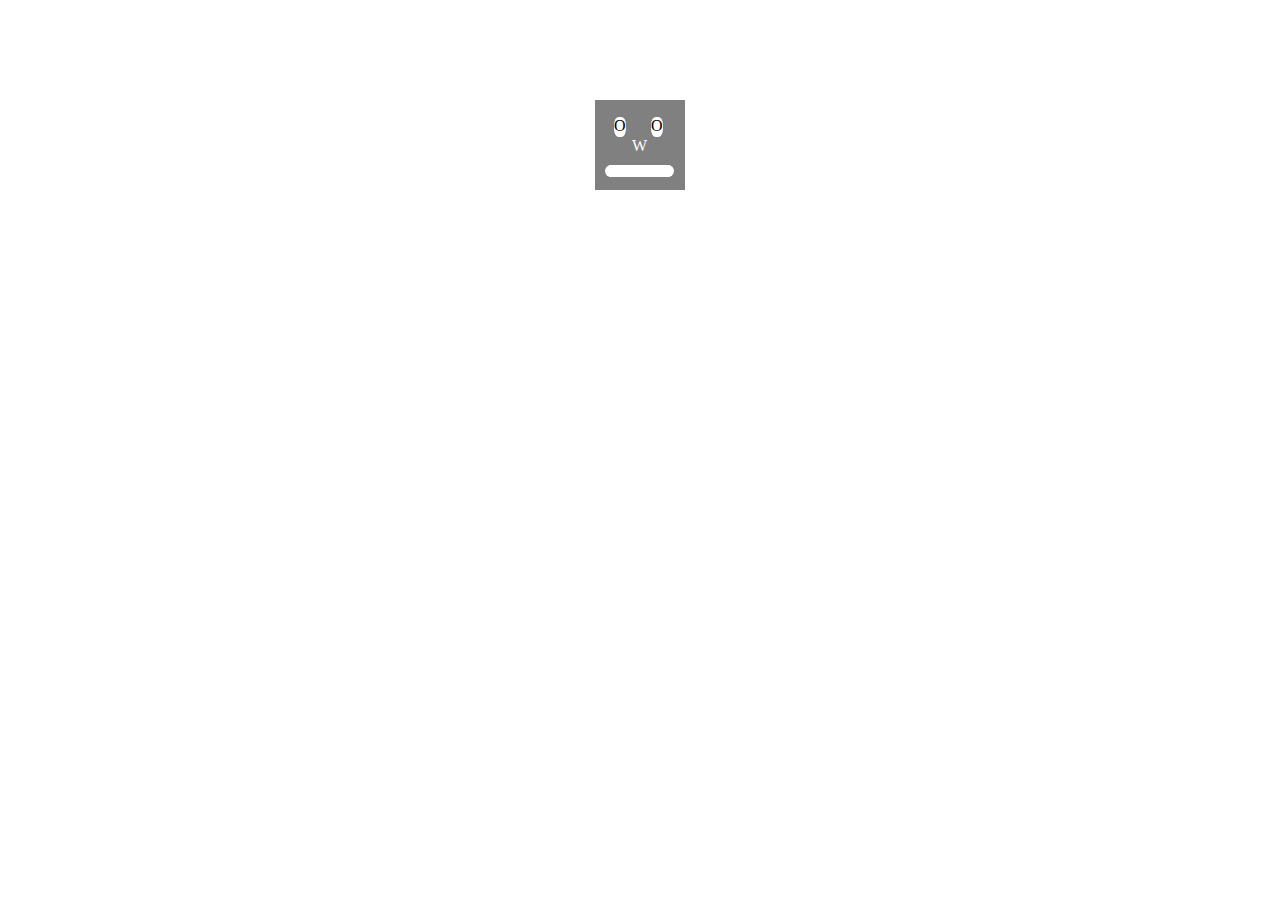
<file: task_1_06.04.23/index.html>
<!DOCTYPE html>
<html lang="en">
<head>
    <meta charset="UTF-8">
    <meta http-equiv="X-UA-Compatible" content="IE=edge">
    <meta name="viewport" content="width=device-width, initial-scale=1.0">
    <link rel="stylesheet" href="./style.css">
    <title>Document</title>
</head>
<body>
    <div class="square">
       <div class="eye left">
           <p> O  </p> 
       </div>
       <div class="eye right">
         <p> O </p>
       </div> <br>
       <span class="nose">W</span> <br>
       <div class="mouth">
        <p class="d edge leftt"></p>
        <p class=" d center">  </p>
        <p class="d edge rightt"></p>
       </div>
       
    </div>
</body>
</html>
</file>
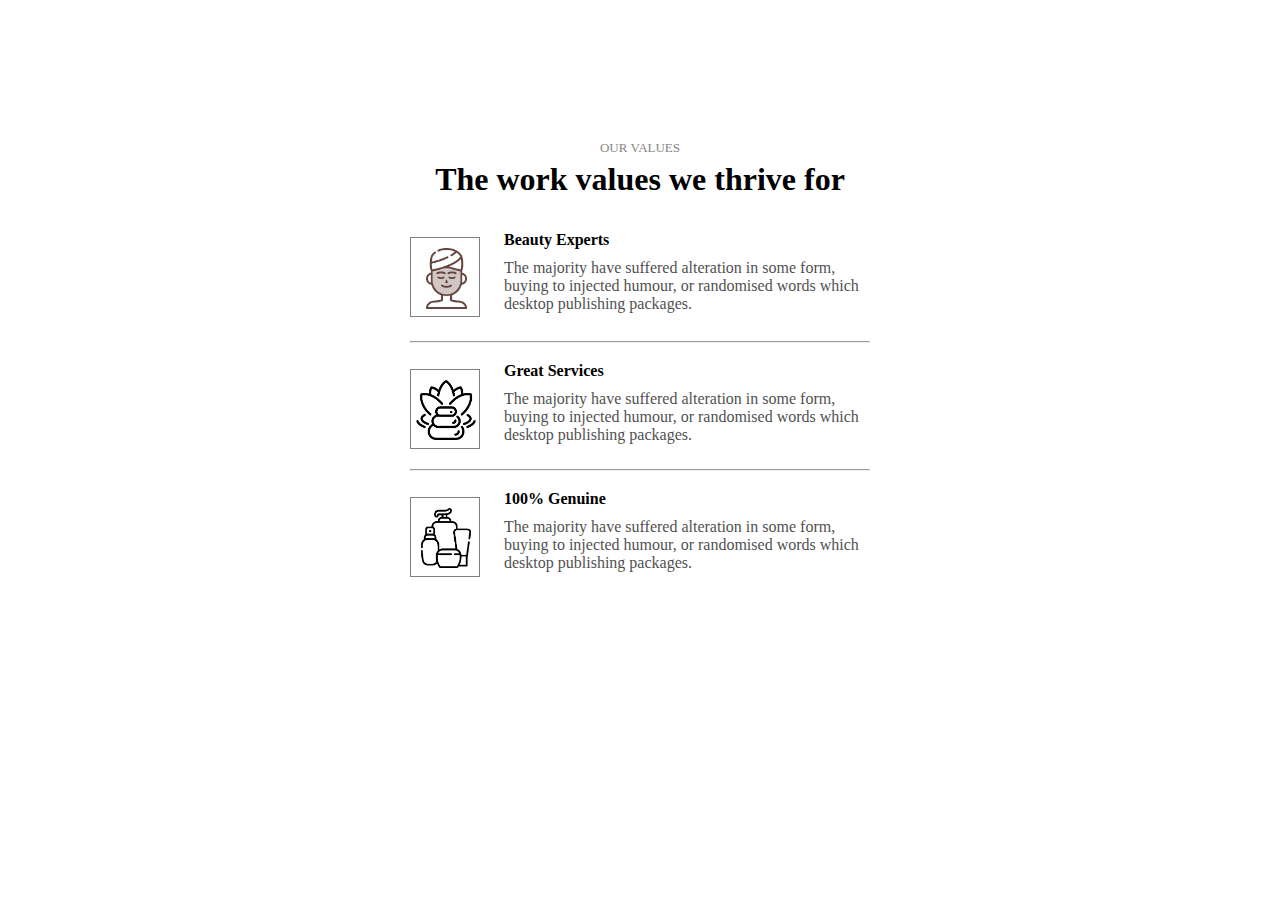
<file: task_1_07.04.23/index.html>
<!DOCTYPE html>
<html lang="en">
<head>
    <meta charset="UTF-8">
    <meta http-equiv="X-UA-Compatible" content="IE=edge">
    <meta name="viewport" content="width=device-width, initial-scale=1.0">
    <link rel="stylesheet" href="./style.css">
    <title>Document</title>
</head>
<body>
    <div class="ourvalues">
        <p style="text-align:center ; color:rgb(134, 134, 134) ;  font-size: small;"> OUR VALUES </p>
        <h1 style="text-align:center ;margin:5px 0px 23px 0px">The work values we thrive for</h1>
        <div class="info1">
            <div class="info11">
                <img class="image1"src="./images/image3.jpg" alt="image1 ">               
            </div>
            <div class="info12">
                <b><p style="margin-bottom: 10px; margin-top: 10px;">   Beauty Experts </p> </b>
            <p class="text" >The majority have suffered alteration in some form, buying to injected humour, or randomised words which
                desktop publishing packages.</p>
            </div>
            <hr>
        </div>
        <div class="info1">
            <div class="info21">
                <img class="image2" src="./images/image2.png" alt="image2 ">               
            </div>
            <div class="info12">
                <b><p style="margin-bottom: 10px; margin-top: 15px;">   Great Services </p> </b>
            <p class="text" >The majority have suffered alteration in some form, buying to injected humour, or randomised words which
                desktop publishing packages.</p>
            </div>
            <hr>
        </div>
        <div class="info1">
            <div class="info31">
                <img class="image3" src="./images/image1.png" alt="image3">              
            </div>
            <div class="info12">
                <b><p style="margin-bottom: 10px; margin-top: 15px;">   100% Genuine </p> </b>
            <p class="text">The majority have suffered alteration in some form, buying to injected humour, or randomised words which
                desktop publishing packages.</p>
            </div>
        </div>
        
        
    </div>
</body>
</html>
</file>
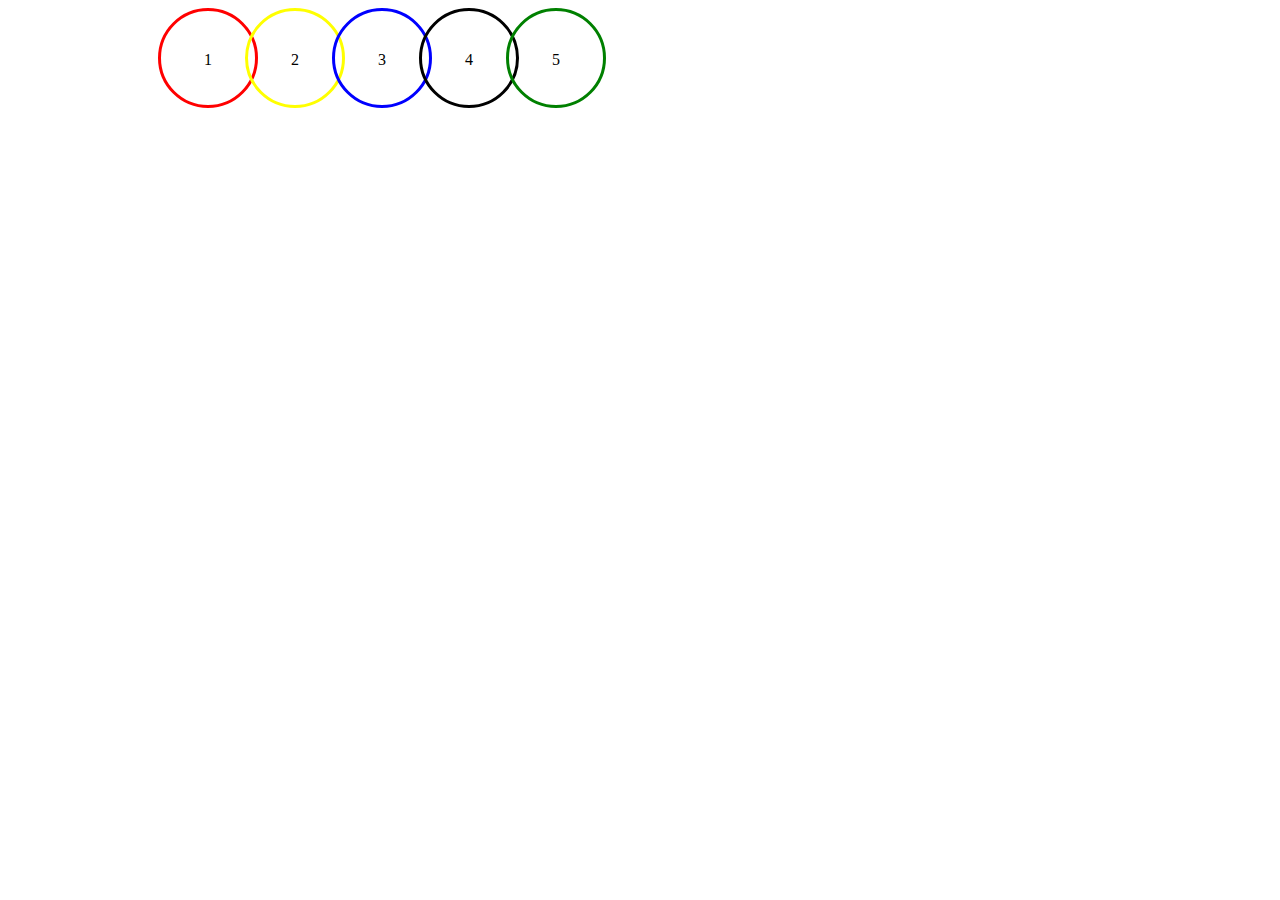
<file: task_2_06.04.23/index.html>
<!DOCTYPE html>
<html lang="en">
<head>
    <meta charset="UTF-8">
    <meta http-equiv="X-UA-Compatible" content="IE=edge">
    <meta name="viewport" content="width=device-width, initial-scale=1.0">
    <link rel="stylesheet" href="./style.css">
    <title>Document</title>
</head>
<body>
    <div class="circle first" >1</div>
    <div  class="circle second">2</div>
    <div  class="circle third">3</div>
    <div  class="circle fourth">4</div>
    <div  class="circle fifth">5</div>
</body>
</html>
</file>
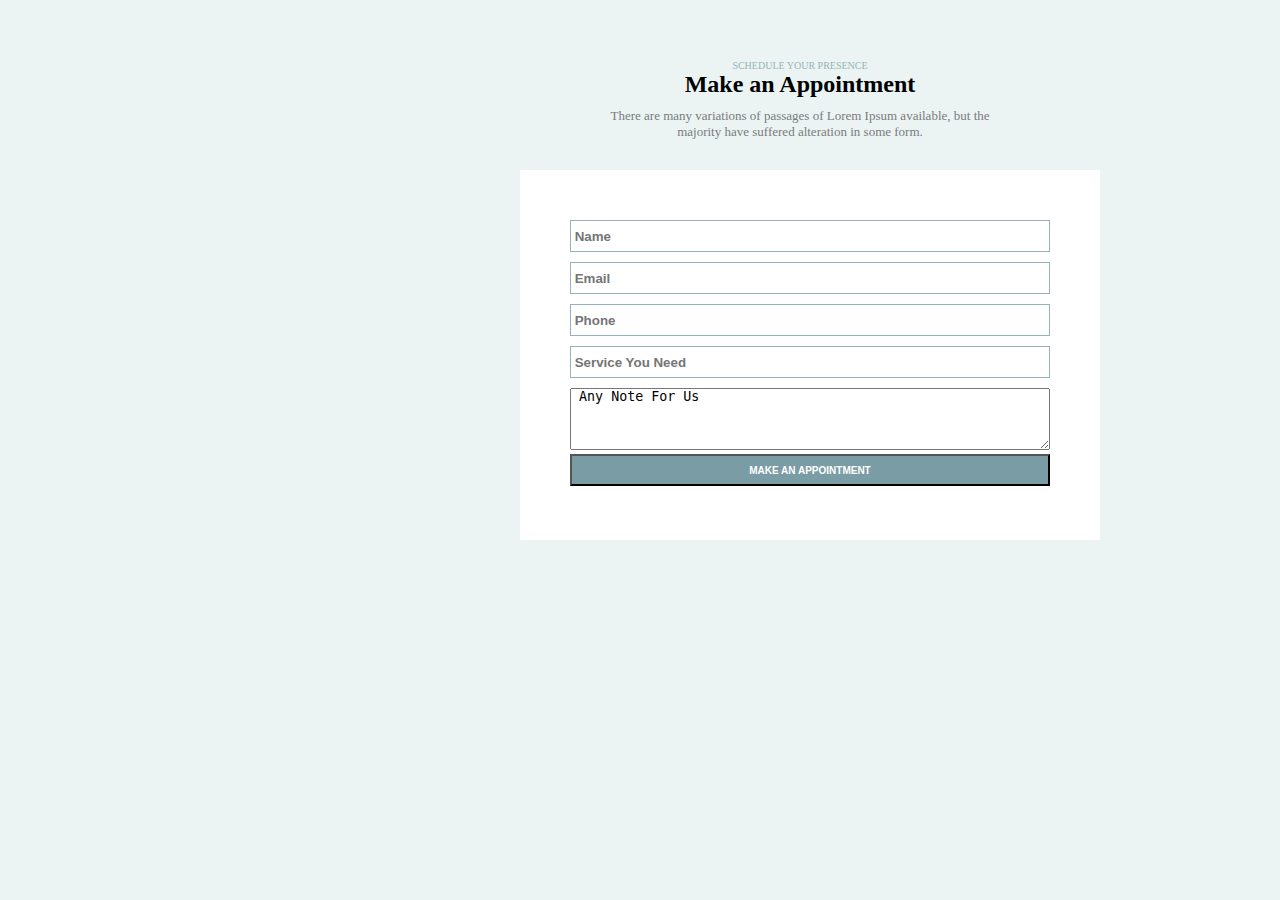
<file: task_2_07.04.23/index.html>
<!DOCTYPE html>
<html lang="en">
<head>
    <meta charset="UTF-8">
    <meta http-equiv="X-UA-Compatible" content="IE=edge">
    <meta name="viewport" content="width=device-width, initial-scale=1.0">
    <link rel="stylesheet" href="./style.css">
    <title>Document</title>
</head>
<body>
    <div class="above">
        <p class="Schedule">SCHEDULE YOUR PRESENCE</p>
        <h2 style="text-align: center;">Make an Appointment</h2>
        <p class="Schedule1">There are many variations of passages of Lorem Ipsum available, but the majority have suffered alteration in some form.</p>
    </div>
    <div class="inputs">
         <input  class="inputt" type="text"  id=""  placeholder=" Name">
         <input  class="inputt" type="email"  id=""  placeholder=" Email">
         <input  class="inputt" type="number"  id=""  placeholder=" Phone">
         <input  class="inputt" type="text"  id=""  placeholder=" Service You Need">
         <b><textarea style="max-width: 100%;"id="" cols="63" rows="4" style="margin-bottom:10px;"> Any Note For Us</textarea></b>
         <button style="font-size: 10px ; font-weight: bold;">  MAKE AN APPOINTMENT</button>
    </div>
    
</body>
</html>
</file>
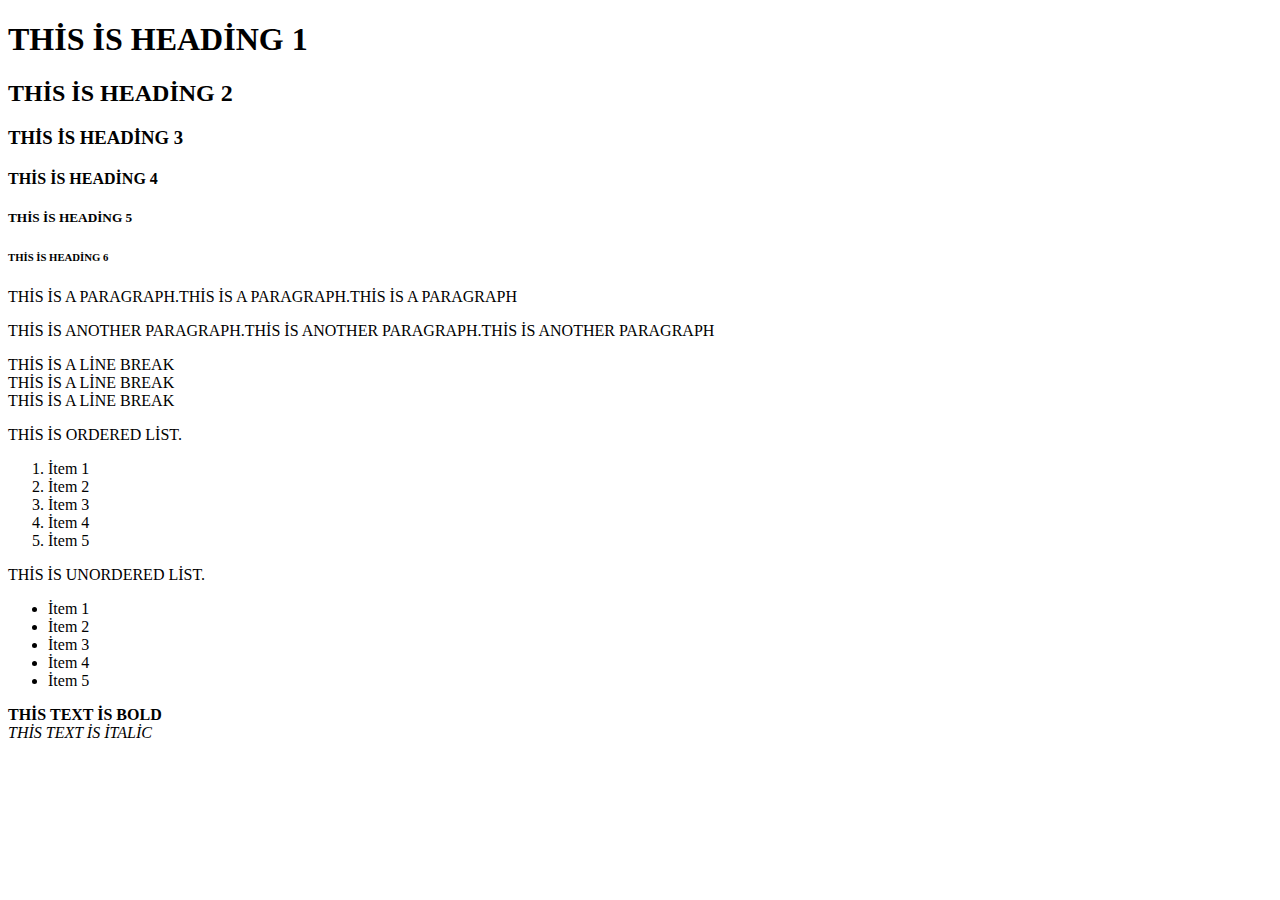
<file: task_05.04.23/Task1_0504.html>
<!DOCTYPE html>
<html lang="en">
<head>
    <meta charset="UTF-8">
    <meta http-equiv="X-UA-Compatible" content="IE=edge">
    <meta name="viewport" content="width=device-width, initial-scale=1.0">
    <title>Document</title>
</head>
<body>
    <h1>THİS İS HEADİNG 1</h1>
    <h2>THİS İS HEADİNG 2</h2>
    <h3>THİS İS HEADİNG 3</h3>
    <h4>THİS İS HEADİNG 4</h4>
    <h5>THİS İS HEADİNG 5</h5>
    <h6>THİS İS HEADİNG 6</h6>

    <p>THİS İS A PARAGRAPH.THİS İS A PARAGRAPH.THİS İS A PARAGRAPH</p>
    <p>THİS İS ANOTHER PARAGRAPH.THİS İS ANOTHER PARAGRAPH.THİS İS ANOTHER PARAGRAPH</p>

    <p>THİS İS A LİNE BREAK <br>THİS İS A LİNE BREAK <br>THİS İS A LİNE BREAK</p>
    <p>THİS İS ORDERED LİST.</p>
    <ol>
        <li>İtem 1</li>
        <li>İtem 2</li>
        <li>İtem 3</li>
        <li>İtem 4</li>
        <li>İtem 5</li>
    </ol>
    <p>THİS İS UNORDERED LİST.</p>
    <ul>
        <li>İtem 1</li>
        <li>İtem 2</li>
        <li>İtem 3</li>
        <li>İtem 4</li>
        <li>İtem 5</li>
    </ul>
    <b> THİS TEXT İS BOLD</b> <br>
    <i> THİS TEXT İS İTALİC</i>
</body>
</html>
</file>
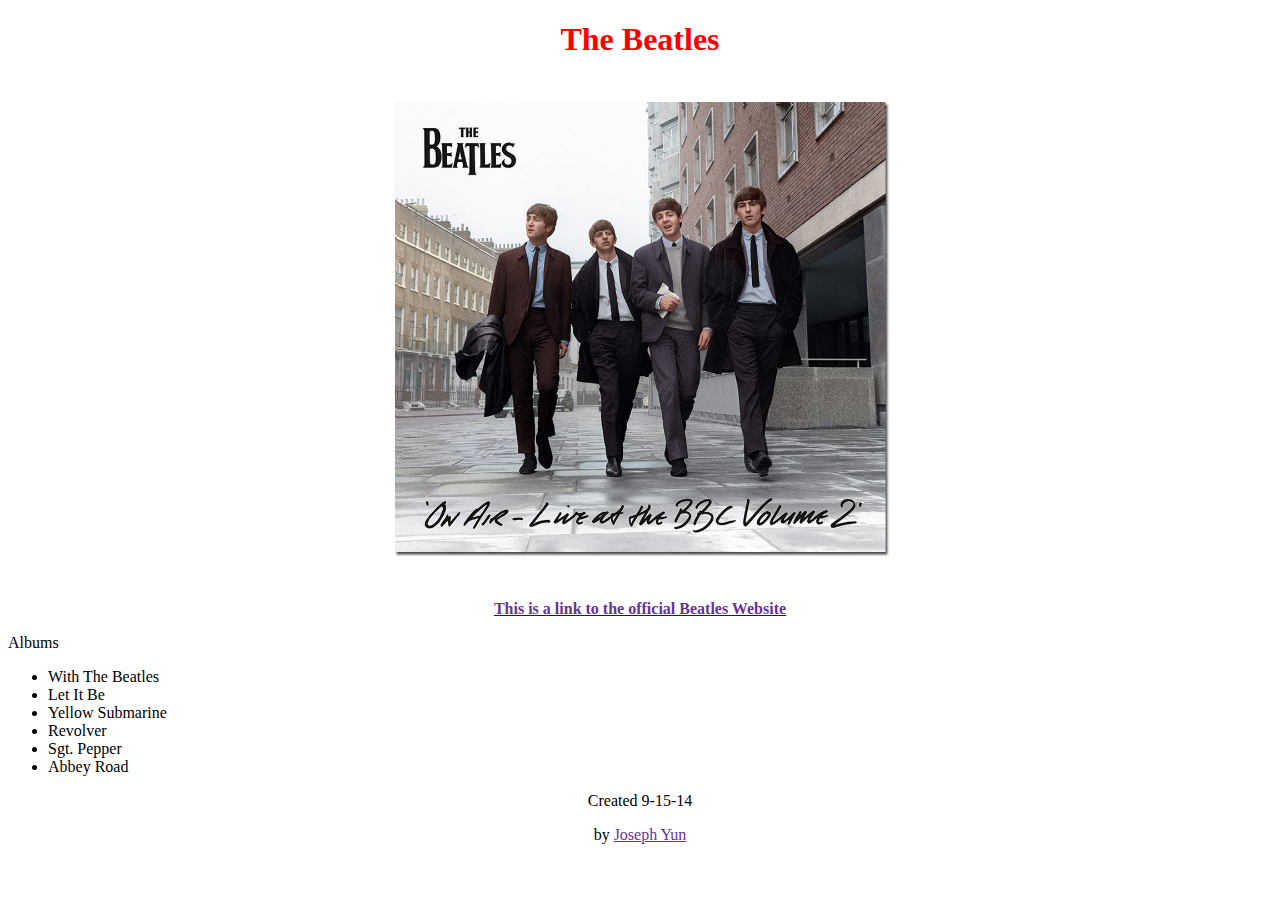
<file: task_05.04.23/Task2_0405.html>
<!DOCTYPE html>
<html lang="en">
<head>
    <meta charset="UTF-8">
    <meta http-equiv="X-UA-Compatible" content="IE=edge">
    <meta name="viewport" content="width=device-width, initial-scale=1.0">
    <title>Document</title>
</head>
<body>
    <h1 style="color:red ;"> <center>The Beatles</center> </h1>
    <center><p><img src="./images/The_Beatles_İmage.jpg" alt="The Beatles Image"  width="500"  ></p> </center>
    <center> <a href="https://www.thebeatles.com/"> <b style="color:rebeccapurple;">This is a link to the official Beatles Website</b> </a></center>
    <p>Albums</p>
    <ul>
        <li>With The Beatles</li>
        <li>Let It Be</li>
        <li>Yellow Submarine</li>
        <li>Revolver</li>
        <li>Sgt. Pepper</li>
        <li>Abbey Road</li>
    </ul>
    <center><p>Created 9-15-14</p></center>
    <center>by <a href="https://www.usip.org/people/ambassador-joseph-yun"style="color:rebeccapurple;">Joseph Yun</a></center>
    
</body>
</html>
</file>
<file: task_1_06.04.23/style.css>
*{
    padding: 0px;
    margin: 0px;
    box-sizing: border-box;
}

.square{
    width: 90px;
    height: 90px;
    background-color: gray;
    margin: 100px auto 100px;
    padding: 10px;
   
}
.eye{
    width: 12px;
    height: 20px;
    border-radius: 40%;
    background-color: white;
    display: inline-block;
    margin-top: 7px;
}

.left{
   
   margin-left: 9px;
}

.right{
    margin-left: 21px;
    margin-right: 11px;
}
.nose{
    color: white;
    width: 5px;
    
    margin-left: 27px;
    margin-right: auto;
}
.center{       
    
    width: 61px;
    background-color: rgb(255, 255, 255);
    height: 12px;
    margin:10px -6px 5px -6px;
    
}
.leftt{
    margin-right: -6px;
}

.rightt{
    margin-left: -6px;
}

.edge{
    background-color: rgb(255, 255, 255);
    width: 12.1px;
    border-radius: 50%;
    height: 12.1px;
    
    margin-top: 10px;
    margin-bottom:5px ;
}

.d{
    display: inline-block;
    
}
</file>
<file: task_1_07.04.23/style.css>
*{
    margin: 0;
    padding: 0;
   box-sizing: border-box;
}

body{
    background-color: rgb(255, 255, 255);
}

.ourvalues{
    width: 580px;
    height:500px;    
    margin: 100px auto 100px auto;
    margin-top: 120px;
    background-color: rgb(255, 255, 255);
    padding: 20px 60px 20px 60px;
    
}

.info11{
    width: 70px;
    height: 80px;
    border-width: 1px;
    border-style: solid;
    padding: 10px 15px 10px 15px;
    display: inline-block;
    margin-bottom: 20px;
    margin-top: 0;
    border-color: gray;
    
}
.info21{
    width: 70px;
    height: 80px;
    border-width: 1px;
    border-style: solid;
    padding: 10px 5px 10px 5px;
    display: inline-block;
    margin-bottom: 20px;
    margin-top: 0;
    border-color: gray;
}

.info31{
    width: 70px;
    height: 80px;
    border-width: 1px;
    border-style: solid;
    padding: 10px 5px 10px 5px;
    display: inline-block;
    margin-bottom: 20px;
    margin-top: 0;
    border-color: gray;
}
.image1{
    width:41px;


}
.image2{
    height: 60px; 
}
.image3{
    height: 60px; 
}

.info12{
    width: 360px;
    height: 120px;
    display: inline-block;
    margin-left: 20px;
}
.info1{
    width: 100%;
    display: inline-block;
}



.text{
    text-align:left; 
    margin-bottom: 25px; 
    display: inline;
    opacity: 0.7;
}
</file>
<file: task_2_06.04.23/style.css>
.circle{
    box-sizing: border-box;
    width: 100px;
    height: 100px;
    border-radius: 50%;
    border-style: solid;
    display: inline-block;
    margin-right: -17px;
    text-align: center;
   padding-top: 40px;

}

.first{
    margin-left: 150px;
    border-color: red;
}
.second{
    border-color: yellow;
}
.third{
    border-color: blue;
}

.fourth{
    border-color: black;
}

.fifth{
    border-color: green;
}
</file>
<file: task_2_07.04.23/style.css>
*{
    margin: 0;
    padding: 0;
    box-sizing: border-box;
}

body{
    background-color: #ebf3f3;

}

.Schedule{
    font-size: x-small;
    text-align: center;
    color:#97b3ba;
    margin-top: 60px;

}

.Schedule1{
    font-size: small;
    text-align: center;
    color:#797c7c;
    margin-top: 10px;

}
.above{
    width: 400px;
    margin-left: 600px;
    margin-bottom: 30px;
}

.inputs{
    width:580px;
    height:370px;
    background-color: rgb(255, 255, 255);
    margin-left: 520px;
    padding: 50px;

}

.inputt{
    height: 32px;
    width: 100%;
    margin-bottom: 10px;
    border-style: solid;
    border-width: 1px;
    font-weight: bolder;
    border-color: #97b3ba;
}

button{
    height: 32px;
    width: 100%;
    margin-bottom: 10px;
    background-color: #7a9ca5;
    color: white;
    
    
}
</file>
